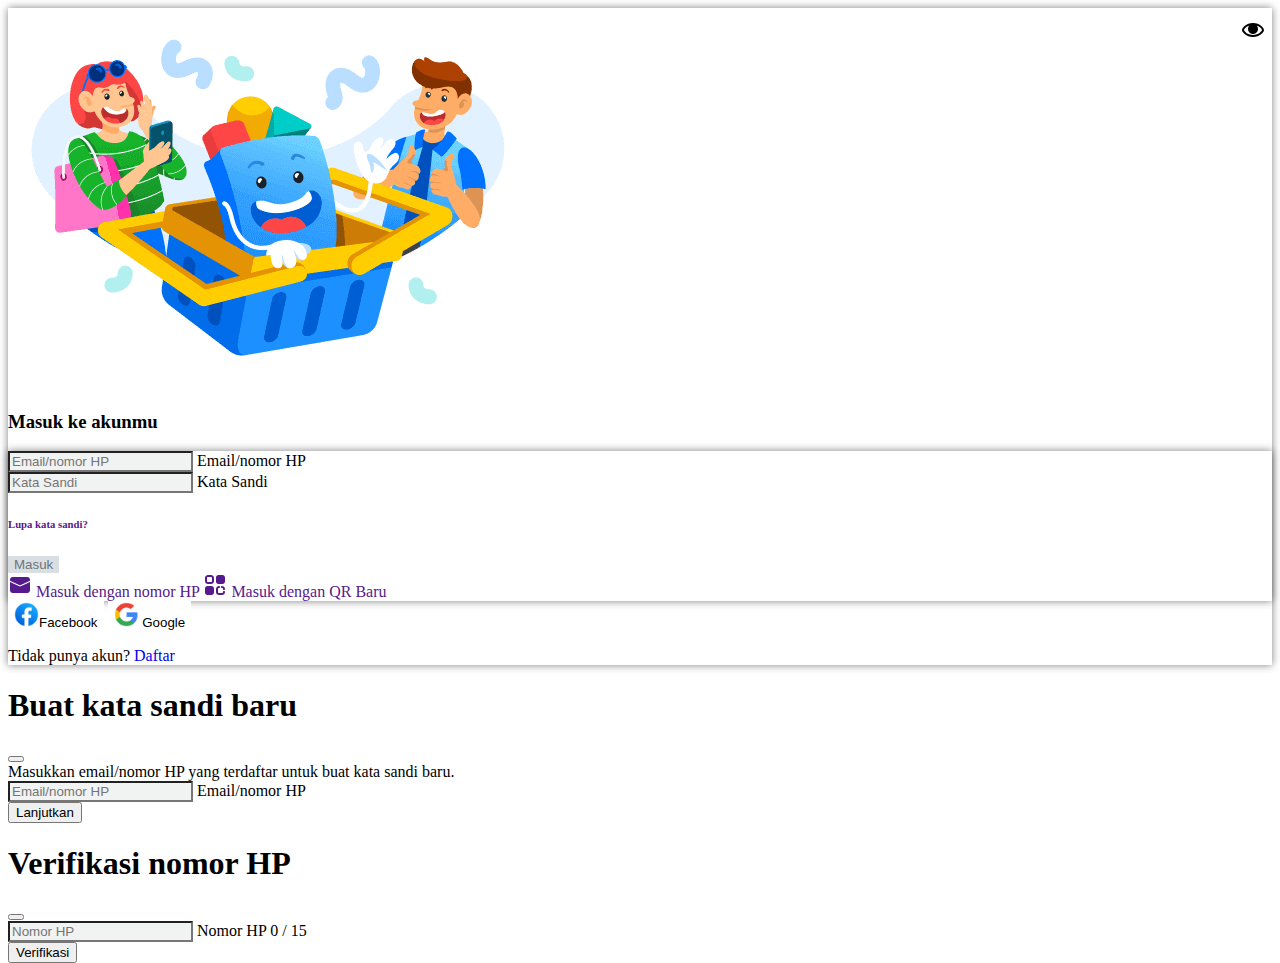
<file: index.html>
<!DOCTYPE html>
<html lang="en">
<head>
    <meta charset="UTF-8">
    <meta http-equiv="X-UA-Compatible" content="IE=edge">
    <meta name="viewport" content="width=device-width, initial-scale=1.0">
    <title>Bootstrap Demo</title>
    <link rel="shortcut icon" href="img/unnamed-removebg-preview.png" type="image/x-icon">
    <link href="https://cdn.jsdelivr.net/npm/bootstrap@5.3.2/dist/css/bootstrap.min.css" rel="stylesheet" integrity="sha384-T3c6CoIi6uLrA9TneNEoa7RxnatzjcDSCmG1MXxSR1GAsXEV/Dwwykc2MPK8M2HN" crossorigin="anonymous">
    <link rel="stylesheet" href="style.css">
    
</head>
<body>

    <main class="container d-flex justify-content-center align-items-center py-3 py-md-0 h-100">
        <div class="shadow rounded-4 px-3 overflow-hidden">
            <div class="row mx-md-5">
                <div class="col-md-6 d-flex justify-content-center align-items-center my-3 login-img">
                    <img src="img/desktop-login.50a5a8ff.png" alt="Login Image" class="img-fluid">
                </div>
                <div class="col-md-6 my-3">
                    <div>
                        <h3 class="text-primary text-center mb-4">Masuk ke akunmu</h3>
                        <form action="" class="shadow p-3 rounded-3">
                            <div class="form-floating mb-3">
                                <input type="email" class="form-control border-0 email" id="floatingInput" placeholder="Email/nomor HP">
                                <label for="floatingInput">Email/nomor HP</label>
                            </div>
                            <div class="form-floating">
                                <input type="password" class="form-control border-0 password" id="floatingPassword" placeholder="Kata Sandi">
                                <label for="floatingPassword">Kata Sandi</label>
                                <i id="togglePw"></i>
                            </div>
                            <a href="" class="text-primary" data-bs-toggle="modal" data-bs-target="#forgotPassword"><h6 class="h6 text-start mt-3">Lupa kata sandi?</h6></a>
                        <div class="text-center"><button class="btn btn-primary w-30 rounded-5 mt-3 px-5 py-2 tombol">Masuk</button></div>
                        <div class="mt-3 text-primary d-flex justify-content-around small gap-4 fw-medium text-center">
                            <a href="" class="mx-2 text-primary" data-bs-toggle="modal" data-bs-target="#masukhp">
                                <svg data-v-deb3d526="" xmlns="http://www.w3.org/2000/svg" fill="currentColor" preserveAspectRatio="xMidYMid meet" width="24" height="24" viewBox="0 0 24 24" data-v-42947003=""><path d="M12.3048 12.3648C12.1049 12.4547 11.8751 12.4547 11.6752 12.3648L2 7.8576V6.7283C2 5.22923 3.21939 4.00999 4.71864 4H19.2714C20.7706 4 21.99 5.21924 21.99 6.71831V7.8476L12.3048 12.3648ZM11.985 13.4341C12.2349 13.4341 12.4948 13.3841 12.7246 13.2742H12.7346L22 8.95688V17.2817C22 18.7808 20.7806 20 19.2814 20H4.71864C3.21939 20 2 18.7808 2 17.2817V8.95688L11.2454 13.2742C11.4853 13.3841 11.7351 13.4341 11.985 13.4341Z"></path></svg>
                                Masuk dengan nomor HP
                            </a>
                            <a href="" class="mx-2 text-primary d-md-block d-none">
                                <svg data-v-deb3d526="" xmlns="http://www.w3.org/2000/svg" fill="currentColor" preserveAspectRatio="xMidYMid meet" width="24" height="24" viewBox="0 0 24 24" data-v-42947003=""><path d="M19.4911 2H15.4931C14.1131 2 12.9944 3.11929 12.9944 4.5V8.5C12.9944 9.88071 14.1131 11 15.4931 11H19.4911C20.8711 11 21.9898 9.88071 21.9898 8.5V4.5C21.9898 3.11929 20.8711 2 19.4911 2ZM8.49668 13H4.49872C3.11872 13 2 14.1193 2 15.5V19.5C2 20.8807 3.11872 22 4.49872 22H8.49668C9.87669 22 10.9954 20.8807 10.9954 19.5V15.5C10.9954 14.1193 9.87669 13 8.49668 13ZM17.9621 14.01C17.9621 13.45 18.4118 13 18.9715 13L18.9815 13.01C20.6507 13.01 22 14.37 22 16.03C22 16.59 21.5502 17.04 20.9905 17.04C20.4308 17.04 19.981 16.59 19.981 16.03C19.981 15.47 19.5313 15.02 18.9715 15.02C18.4118 15.02 17.9621 14.57 17.9621 14.01ZM20.9903 17.98C20.4306 17.98 19.9808 18.43 19.9808 18.99C19.9808 19.55 19.531 20 18.9713 20H16.0028C15.4531 20 14.9934 19.55 14.9934 18.99V16.02C14.9934 15.73 15.1233 15.45 15.3432 15.26C15.5231 15.1 15.763 15.02 16.0028 15.02C16.5626 15.02 17.0123 14.57 17.0123 14.01C17.0123 13.45 16.5626 13 16.0028 13C15.2732 13 14.5736 13.26 14.0339 13.73C13.3742 14.3 12.9944 15.14 12.9944 16.01V18.98C12.9944 20.64 14.3437 22 16.0128 22H18.9813C20.6405 22 21.9998 20.65 21.9998 18.98C21.9998 18.42 21.55 17.97 20.9903 17.97V17.98ZM5.01846 2H7.97695H7.98694C9.65609 2 11.0054 3.36 11.0054 5.02V7.99C11.0054 9.66 9.64609 11.01 7.98694 11.01H5.01846C3.34931 11.01 2 9.65 2 7.99V5.02C2 3.35 3.34931 2 5.01846 2ZM7.97695 8.99C8.53666 8.99 8.98643 8.53 8.98643 7.98L8.99643 7.99V5.02C8.99643 4.46 8.53666 4.01 7.98694 4.01H5.01846C4.45874 4.01 4.00897 4.47 4.00897 5.02V7.98C4.00897 8.54 4.46874 8.99 5.01846 8.99H7.97695Z"></path></svg>
                                Masuk dengan QR <span class="bg-danger rounded-3 px-1 text-white">Baru</span>
                            </a>
                        </div>
                        </form>
                        <div class="mt-4 text-center">
                            <div>
                                <button class="mx-2 btn2 rounded-3 shadow-sm align-items-center"><img src="img/Facebook_icon_social_media-removebg-preview.png" alt="" width="25px" class="m-1">Facebook</button>
                                <button class="mx-2 btn2 rounded-3 shadow-sm"><img src="img/Home-removebg-preview.png" alt="" width="25px" class="m-1"> Google</button>
                            </div>
                            <p class="mt-3 small text-secondary">Tidak punya akun? <a href="register.html" class="text-primary">Daftar</a></p>
                        </div>
                    </div>
                </div>
            </div>
        </div>
    </main>

    <div class="modal fade" id="forgotPassword" tabindex="-1" aria-labelledby="exampleModalLabel" aria-hidden="true">
        <div class="modal-dialog modal-dialog modal-dialog-centered">
          <div class="modal-content rounded-4 ">
            <div class="modal-header">
              <h1 class="modal-title fs-5" id="exampleModalLabel">Buat kata sandi baru</h1>
              <button type="button" class="btn-close" data-bs-dismiss="modal" aria-label="Close"></button>
            </div>
            <div class="modal-body">
              <form>
                <span class="text-secondary">Masukkan email/nomor HP yang terdaftar untuk buat kata sandi baru.</span>
                <div class="form-floating mb-3 mt-4">
                  <input type="email" class="form-control border-0" id="floatingInput" placeholder="Email/nomor HP">
                  <label for="floatingInput">Email/nomor HP</label>

              </div>
              </form>
            </div>
            <div class="modal-footer">
              <button type="button" class="btn btn-primary w-100 rounded-5">Lanjutkan</button>
            </div>
          </div>
        </div>
      </div>

      <div class="modal fade" id="masukhp" tabindex="-1" aria-labelledby="exampleModalLabel" aria-hidden="true">
        <div class="modal-dialog modal-dialog modal-dialog-centered">
          <div class="modal-content rounded-4 ">
            <div class="modal-header">
              <h1 class="modal-title fs-5" id="exampleModalLabel">Verifikasi nomor HP</h1>
              <button type="button" class="btn-close" data-bs-dismiss="modal" aria-label="Close"></button>
            </div>
            <div class="modal-body">
              <form>
                <div class="form-floating mb-3">
                  <input type="email" class="form-control border-0" id="floatingInput" placeholder="Nomor HP" maxlength="15">
                  <label for="floatingInput">Nomor HP</label>
                  <span class="text-secondary">0 / 15</span>
              </div>
              </form>
            </div>
            <div class="modal-footer">
              <button type="button" class="btn btn-primary w-100 rounded-5">Verifikasi</button>
            </div>
          </div>
        </div>
      </div>
    
      <script src="fung.js"></script>

    <script src="https://cdn.jsdelivr.net/npm/bootstrap@5.3.2/dist/js/bootstrap.bundle.min.js" integrity="sha384-C6RzsynM9kWDrMNeT87bh95OGNyZPhcTNXj1NW7RuBCsyN/o0jlpcV8Qyq46cDfL" crossorigin="anonymous"></script>
</body>
</html>
</file>
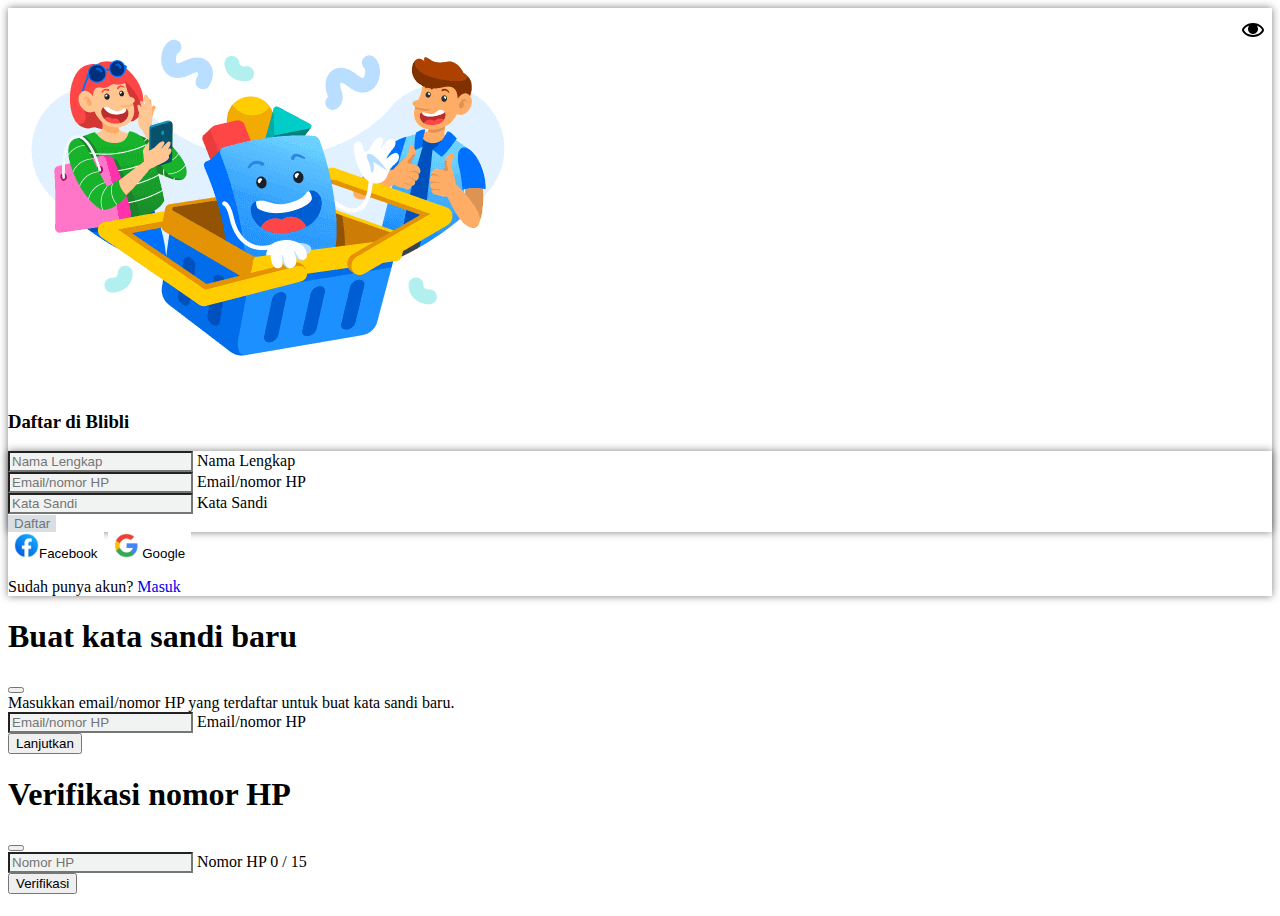
<file: register.html>
<!DOCTYPE html>
<html lang="en">
<head>
    <meta charset="UTF-8">
    <meta http-equiv="X-UA-Compatible" content="IE=edge">
    <meta name="viewport" content="width=device-width, initial-scale=1.0">
    <title>Bootstrap Demo</title>
    <link rel="shortcut icon" href="img/unnamed-removebg-preview.png" type="image/x-icon">
    <link href="https://cdn.jsdelivr.net/npm/bootstrap@5.3.2/dist/css/bootstrap.min.css" rel="stylesheet" integrity="sha384-T3c6CoIi6uLrA9TneNEoa7RxnatzjcDSCmG1MXxSR1GAsXEV/Dwwykc2MPK8M2HN" crossorigin="anonymous">
    <link rel="stylesheet" href="style.css">
    
</head>
<body>

    <main class="container d-flex justify-content-center align-items-center py-3 py-md-0 h-100">
        <div class="shadow rounded-4 px-3 overflow-hidden">
            <div class="row mx-md-5">
                <div class="col-md-6 d-flex justify-content-center align-items-center my-3 login-img">
                    <img src="img/desktop-login.50a5a8ff.png" alt="Login Image" class="img-fluid">
                </div>
                <div class="col-md-6 my-3">
                    <div>
                        <h3 class="text-primary text-center mb-4">Daftar di Blibli</h3>
                        <form action="" class="shadow p-3 rounded-3">
                            <div class="form-floating mb-3">
                                <input type="text" class="form-control border-0" id="floatingNama" placeholder="Nama Lengkap">
                                <label for="floatingNama">Nama Lengkap</label>
                            </div>
                            <div class="form-floating mb-3">
                                <input type="email" class="form-control border-0 email" id="floatingInput" placeholder="Email/nomor HP">
                                <label for="floatingInput">Email/nomor HP</label>
                            </div>
                            <div class="form-floating">
                                <input type="password" class="form-control border-0 password" id="floatingPassword" placeholder="Kata Sandi">
                                <label for="floatingPassword">Kata Sandi</label>
                                <i id="togglePw"></i>
                            </div>
                        <div class="text-center"><button class="btn btn-primary w-30 rounded-5 mt-3 px-5 py-2 tombol">Daftar</button></div>
                        </form>
                        <div class="mt-4 text-center">
                            <div>
                                <button class="mx-2 btn2 rounded-3 shadow-sm align-items-center"><img src="img/Facebook_icon_social_media-removebg-preview.png" alt="" width="25px" class="m-1">Facebook</button>
                                <button class="mx-2 btn2 rounded-3 shadow-sm"><img src="img/Home-removebg-preview.png" alt="" width="25px" class="m-1"> Google</button>
                            </div>
                            <p class="mt-3 small text-secondary">Sudah punya akun? <a href="index.html" class="text-primary">Masuk</a></p>
                        </div>
                    </div>
                </div>
            </div>
        </div>
    </main>

    <div class="modal fade" id="forgotPassword" tabindex="-1" aria-labelledby="exampleModalLabel" aria-hidden="true">
        <div class="modal-dialog modal-dialog modal-dialog-centered">
          <div class="modal-content rounded-4 ">
            <div class="modal-header">
              <h1 class="modal-title fs-5" id="exampleModalLabel">Buat kata sandi baru</h1>
              <button type="button" class="btn-close" data-bs-dismiss="modal" aria-label="Close"></button>
            </div>
            <div class="modal-body">
              <form>
                <span class="text-secondary">Masukkan email/nomor HP yang terdaftar untuk buat kata sandi baru.</span>
                <div class="form-floating mb-3 mt-4">
                  <input type="email" class="form-control border-0" id="floatingInput" placeholder="Email/nomor HP">
                  <label for="floatingInput">Email/nomor HP</label>

              </div>
              </form>
            </div>
            <div class="modal-footer">
              <button type="button" class="btn btn-primary w-100 rounded-5">Lanjutkan</button>
            </div>
          </div>
        </div>
      </div>

      <div class="modal fade" id="masukhp" tabindex="-1" aria-labelledby="exampleModalLabel" aria-hidden="true">
        <div class="modal-dialog modal-dialog modal-dialog-centered">
          <div class="modal-content rounded-4 ">
            <div class="modal-header">
              <h1 class="modal-title fs-5" id="exampleModalLabel">Verifikasi nomor HP</h1>
              <button type="button" class="btn-close" data-bs-dismiss="modal" aria-label="Close"></button>
            </div>
            <div class="modal-body">
              <form>
                <div class="form-floating mb-3">
                  <input type="email" class="form-control border-0" id="floatingInput" placeholder="Nomor HP" maxlength="15">
                  <label for="floatingInput">Nomor HP</label>
                  <span class="text-secondary">0 / 15</span>
              </div>
              </form>
            </div>
            <div class="modal-footer">
              <button type="button" class="btn btn-primary w-100 rounded-5">Verifikasi</button>
            </div>
          </div>
        </div>
      </div>
    
      <script src="fung.js"></script>

    <script src="https://cdn.jsdelivr.net/npm/bootstrap@5.3.2/dist/js/bootstrap.bundle.min.js" integrity="sha384-C6RzsynM9kWDrMNeT87bh95OGNyZPhcTNXj1NW7RuBCsyN/o0jlpcV8Qyq46cDfL" crossorigin="anonymous"></script>
</body>
</html>
</file>
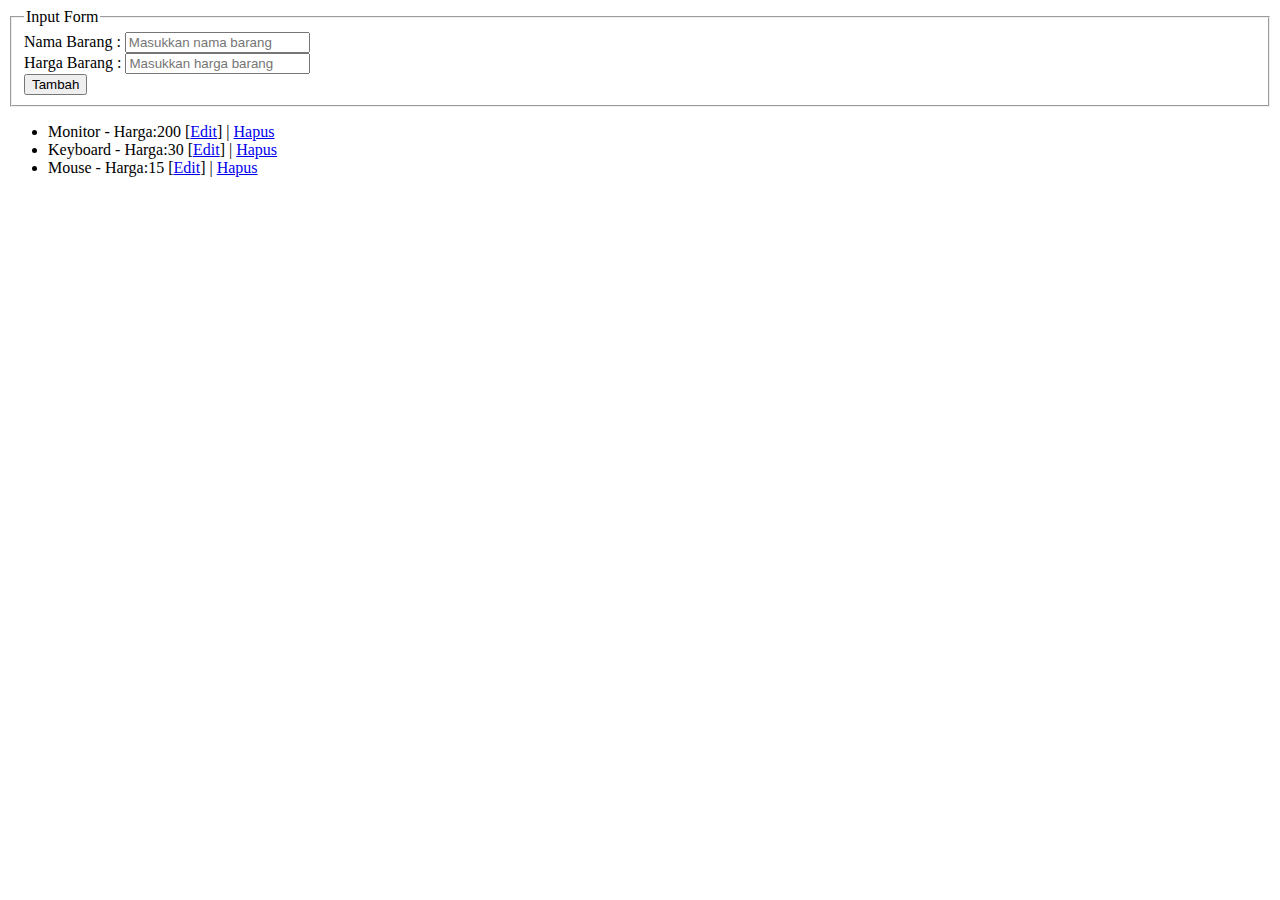
<file: js/Latihanjs/brng.html>
<!DOCTYPE html>
<html lang="en">
<head>
    <meta charset="UTF-8">
    <meta http-equiv="X-UA-Compatible" content="IE=edge">
    <meta name="viewport" content="width=device-width, initial-scale=1.0">
    <title>Pcstore</title>
    <script src="brng.js"></script>
</head>
<body>
    <fieldset>
        <legend>Input Form</legend>
        <div>
            <label for="barang">Nama Barang :</label>
            <input type="text" name="barang" placeholder="Masukkan nama barang"/>
        </div>
        <div>
            <label for="harga">Harga Barang :</label>
            <input type="text" name="harga" placeholder="Masukkan harga barang"/>
        </div>
        <div>
            <input type="button" onclick="addBarang()" value="Tambah"/>
        </div>
    </fieldset>

    <div>
        <ul id="list-barang">
 
        </ul>
    </div>
    <script>
        showBarang();
    </script>
</body>
</html>
</file>
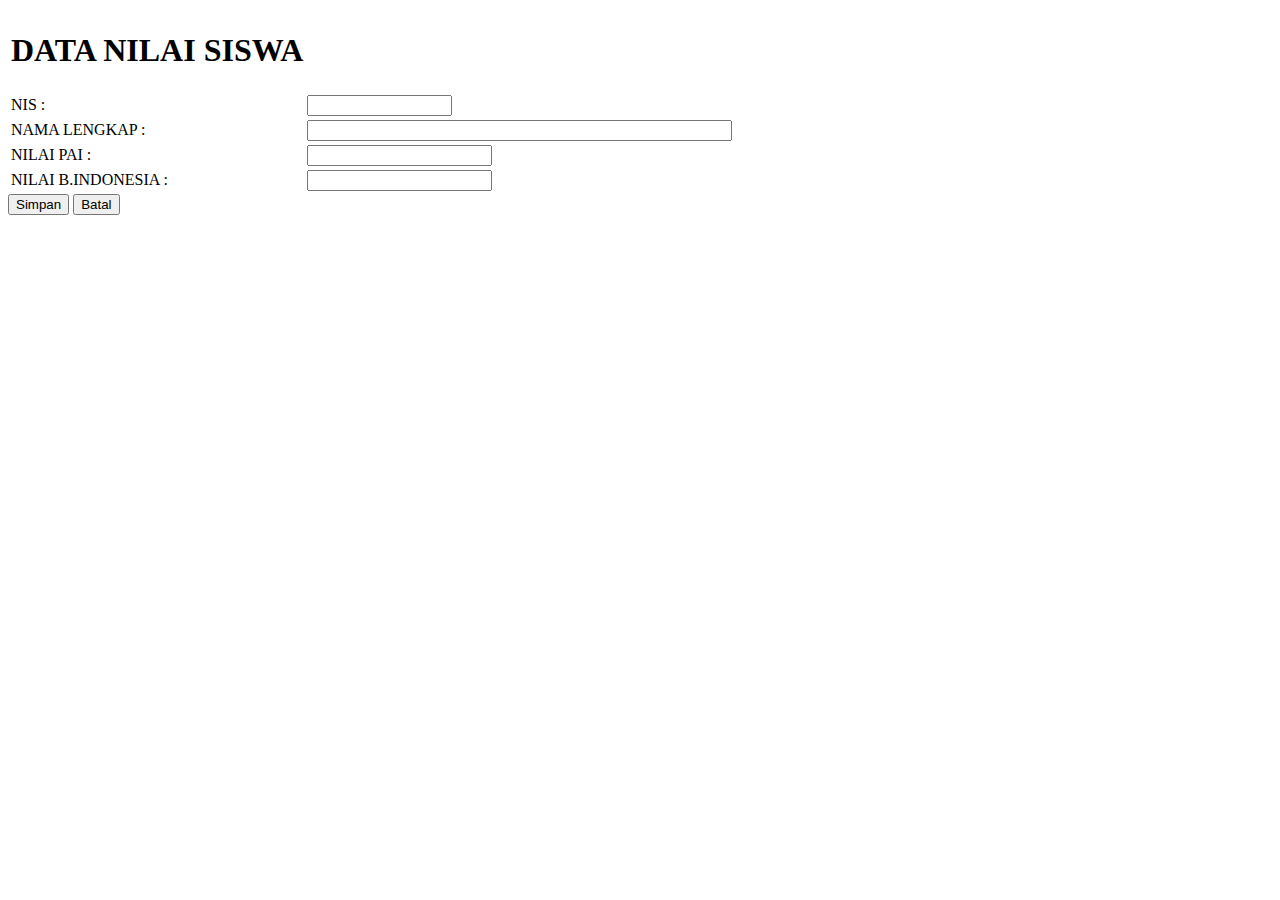
<file: js/Latihanjs/data.html>
<!DOCTYPE html>
<html lang="en">
<head>
    <meta charset="UTF-8">
    <meta http-equiv="X-UA-Compatible" content="IE=edge">
    <meta name="viewport" content="width=device-width, initial-scale=1.0">
    <title>Document</title>
</head>
<body>
    
    <script type="text/javascript">
        function tampil(){
            var nis = document.getElementById("fnilaiid").nisid.value;
            var nama = document.getElementById("fnilaiid").namid.value;
            var pai = document.getElementById("fnilaiid").paiid.value;
            var indo = document.getElementById("fnilaiid").indoid.value;
            var rata = (parseFloat(pai)+parseFloat(indo))/2;
            var tampilan = document.getElementById("isi_data");

            tampilan.innerHTML= "<table border=1>"+
                                    "<tr>"+
                                        "<th>"+"NIS"+"</th>"+
                                        "<th>"+"NAMA SISWA"+"</th>"+
                                        "<th>"+"NILAI PAI"+"</th>"+
                                        "<th>"+"NILAI B.INDONESIA"+"</th>"+
                                        "<th>"+"RATA-RATA NILAI"+"</th>"+
                                    "</tr>"+
                                    "<tr>"+
                                        "<td align='center'>"+nis+"</th>"+
                                        "<td align='center'>"+nama+"</th>"+
                                        "<td align='center'>"+pai+"</th>"+
                                        "<td align='center'>"+indo+"</th>"+
                                        "<td align='center'>"+rata+"</th>"+
                                    "</tr>"+
                                "</table>";

        }

        function bersih(){
            
        }
    </script>
<form name="fnilai" id="fnilaiid" onsubmit="return false" method="post">
    <table>
        <tr>
            <td><h1>DATA NILAI SISWA</h1></td>
        </tr>
            <tr>
                <td>NIS :</td>
                <td><input type="text" name="nis" id="nisid" size="15" maxlength="9"></td>
            </tr>
            <tr>
                <td>NAMA LENGKAP :</td>
                <td><input type="text" name="nama" id="namid" size="50" maxlength="30"></td>
            </tr>
            <tr>
                <td>NILAI PAI :</td>
                <td><input type="text" name="pai" id="paiid"></td>
            </tr>
            <tr>
                <td>NILAI B.INDONESIA :</td>
                <td><input type="text" name="bindo" id="indoid"></td>
            </tr>
        </table>
        <input type="submit" name="sub" value="Simpan" onclick="tampil()">
        <input type="reset" name="res" value="Batal">
    </form>
    <br>
    <p id="isi_data"></p>
</body>
</html>
</file>
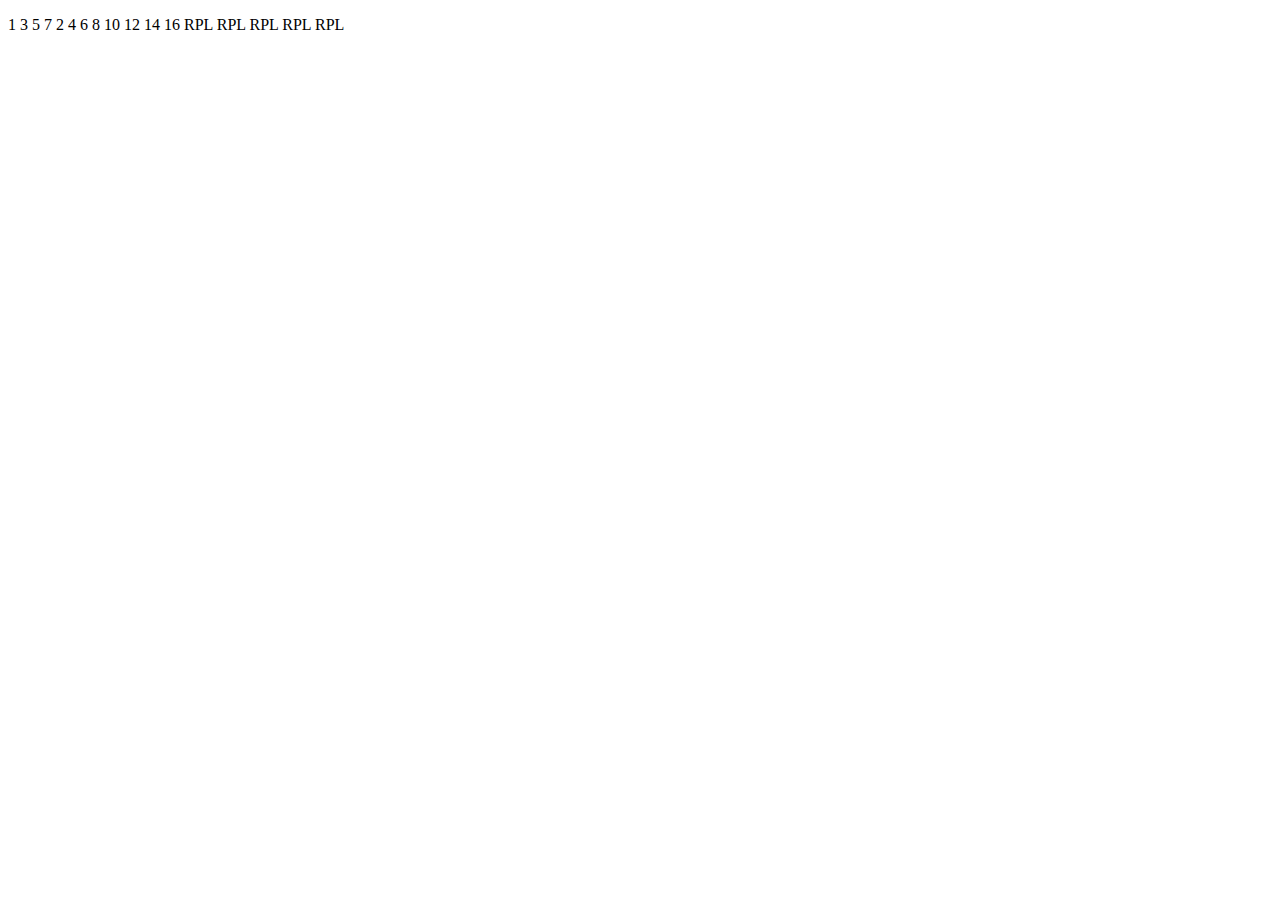
<file: js/Latihanjs/Loop.html>
<!DOCTYPE html>
<html lang="en">
<head>
    <meta charset="UTF-8">
    <meta http-equiv="X-UA-Compatible" content="IE=edge">
    <meta name="viewport" content="width=device-width, initial-scale=1.0">
    <title>Looping</title>
</head>
<body>
    <p id="demo"></p>
    <script>
        for (e = 1;e<8;e+=2){
            document.writeln(e)
        }

        for (i=2;i<=17;i+=2){
            document.writeln(i);
        }

        var k = 1;
        while(k<=5){
            
            document.writeln("RPL"+"");k++;
        }
    </script>

</body>
</html>
</file>
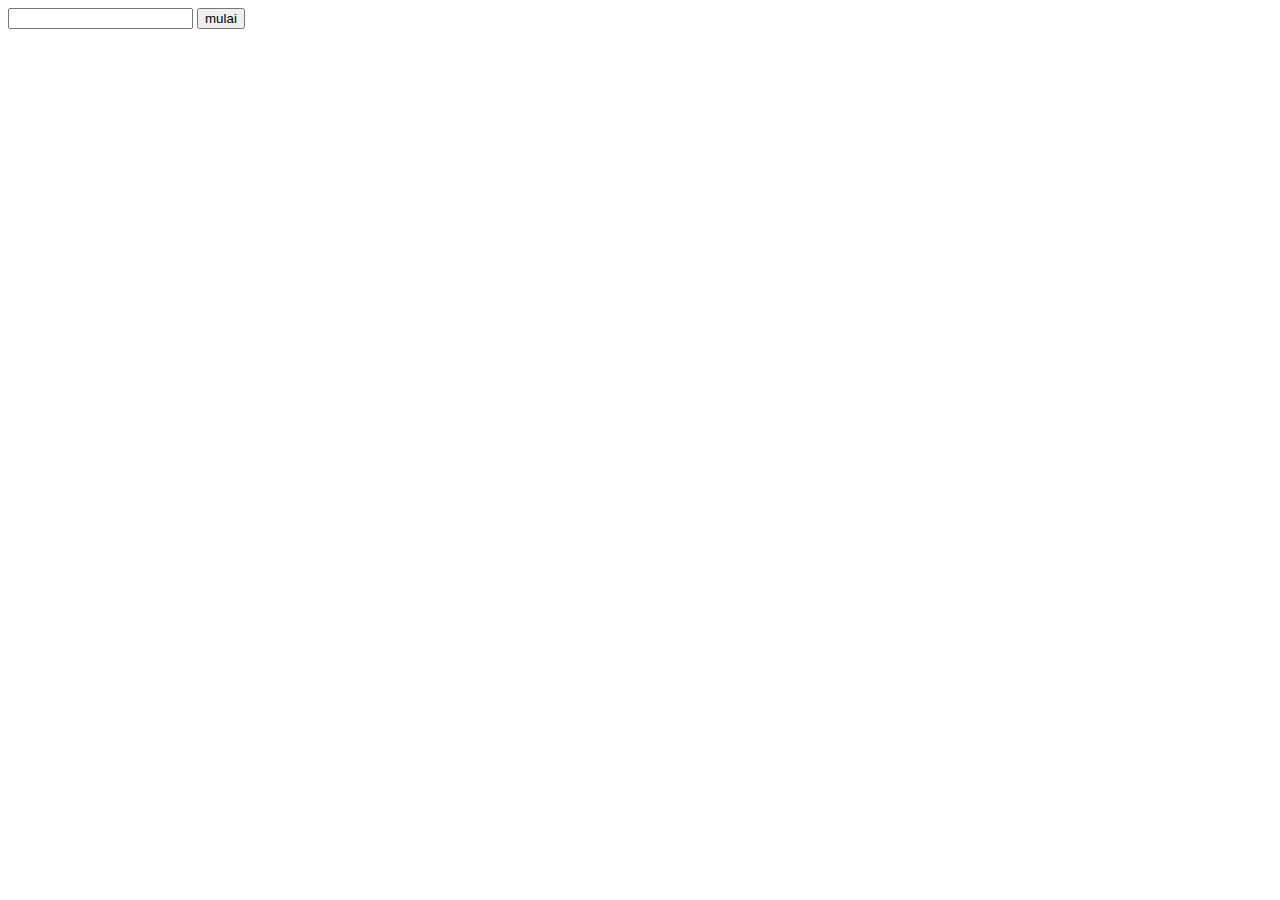
<file: js/Latihanjs/switch.html>
<!DOCTYPE html>
<html lang="en">
<head>
    <meta charset="UTF-8">
    <meta http-equiv="X-UA-Compatible" content="IE=edge">
    <meta name="viewport" content="width=device-width, initial-scale=1.0">
    <title>Document</title>
</head>
<body>
<input type="text" id="angka">
<button onclick="p()">mulai</button>
<p id="show"></p>

    <script>
        function p(){
            var angka = document.getElementById("angka").value;
            for (i=1;i<angka;i++){
                console.log(i);
            }
        }
    </script>
</body>
</html>
</file>
<file: style.css>
body {
    height: 100vh !important;
}

a {
    text-decoration: none !important;
}

input {
    background: #F1F2F2 !important;
    
}

input:hover {
    background: #D8D9DA !important;
    transition: 0.3s ease-in-out;
}

input:focus {
    outline: none;
    border: 2px solid #0F6DEA !important;
    box-shadow: none !important;
}

label::after {
    background: none !important;
    color: #0F6DEA !important;
}

.form-control:focus ~ label {
    color: #0F6DEA !important;
}

.btn2 {
    background: #ffffff;
    border: none !important;
}


.shadow {
    box-shadow: 0 0 0.5rem rgba(0, 0, 0, 0.5) !important;
}

i {
    content: url(img/eye.svg);
    top: 18px;
    right: 15px;
    cursor: pointer;
    z-index: 1;
    position: absolute;
}

.eye-slash {
    content: url(img/eyeslash.svg);
}

.tombol:disabled {
    background: #d9dee3;
    color: #6c757d;
    border: 0 !important;
}

@media screen and (max-width: 767.20px) {
    .login-img img {
        content: url(img/loginregis_mobile_original_2.webp);
    }
}
</file>
